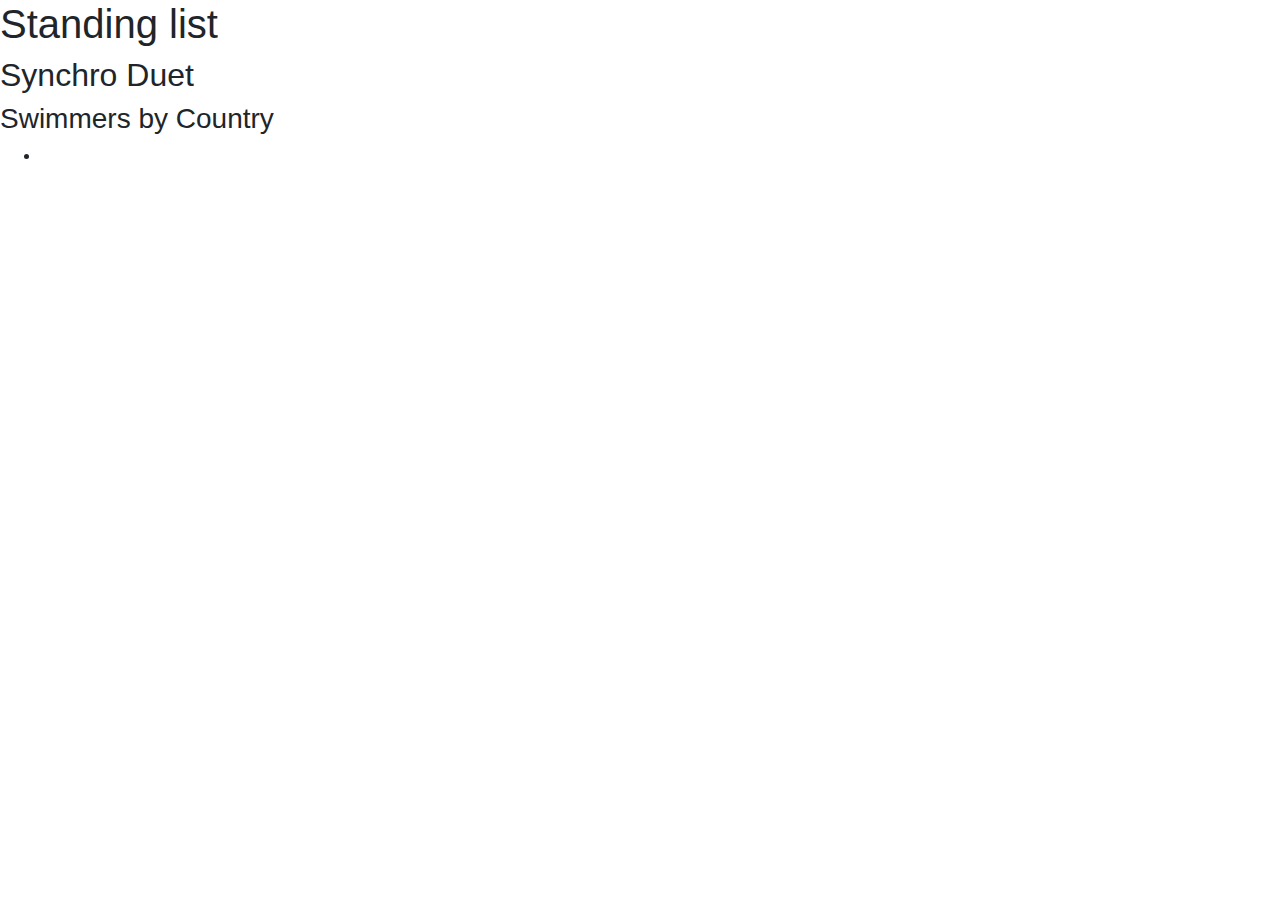
<file: src/main/resources/standing/bycountry.html>
<!DOCTYPE html>
<html xmlns:th="http://www.thymeleaf.org">
<head>
   <title>Standing for Synchro Duet, by country</title>
   <meta charset="UTF-8" />
   <link rel="stylesheet"     
    href="https://maxcdn.bootstrapcdn.com/bootstrap/4.0.0/css/bootstrap.min.css"/>
</head>
<body>
    <h1>Standing list</h1>
    <h2>Synchro Duet</h2>
    <h3>Swimmers by Country</h3>
		
    <div th:each="country: ${standings.keySet()}">
      <h4 th:text="${country}"></h4>
      <ul>
          <li th:each="swimmer: ${standings.get(country)}">
            <span th:text="${swimmer.name}"></span>
          </li>
      </ul>
    </div>
</body>
</html>
</file>
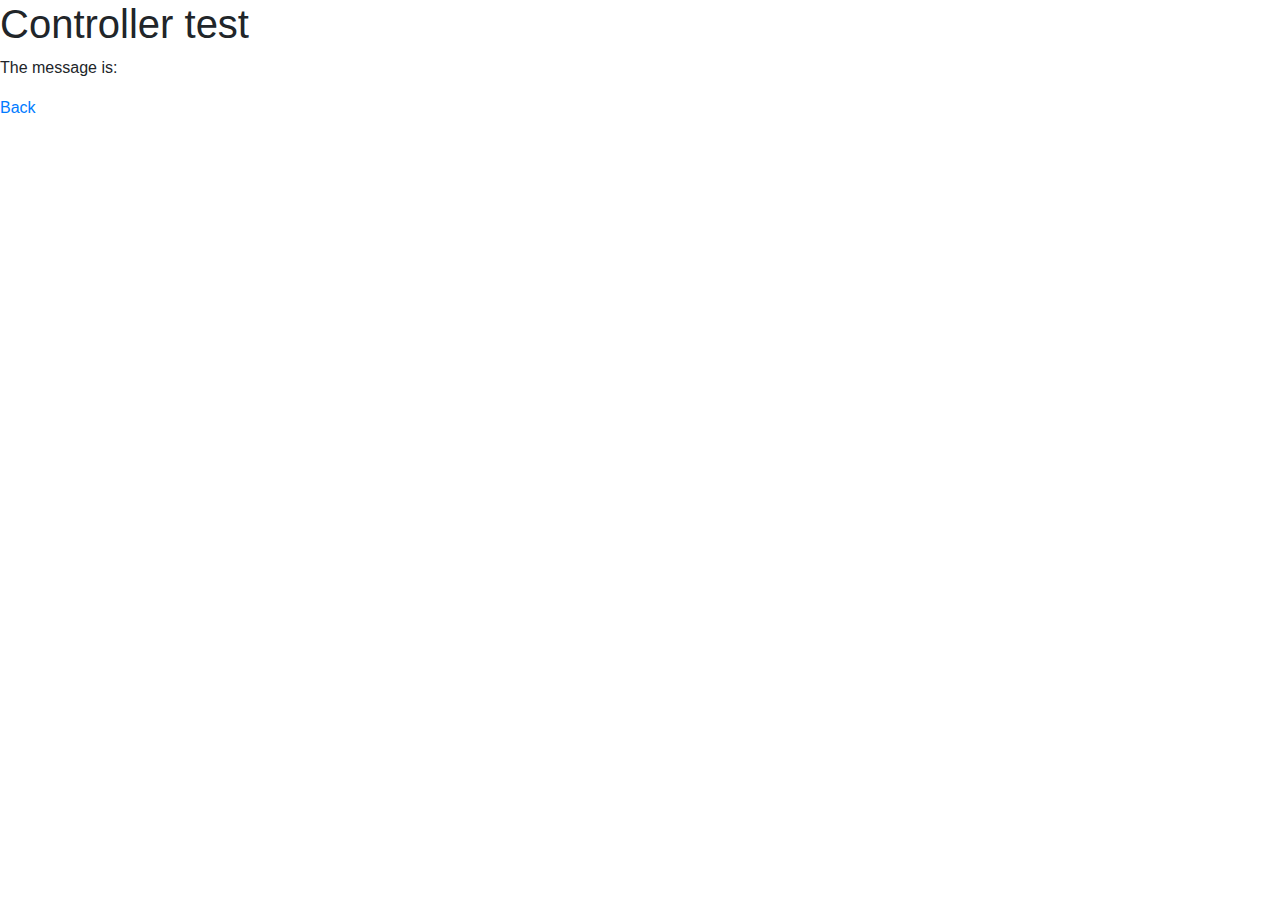
<file: src/main/resources/templates/test.html>
<!DOCTYPE html>
<html xmlns:th="http://www.thymeleaf.org">
<head>
<title>EI1027</title>
<meta charset="UTF-8"></meta>
<link rel="stylesheet"
	href="https://maxcdn.bootstrapcdn.com/bootstrap/4.0.0/css/bootstrap.min.css"></link>
</head>
<body>
    <h1>Controller test</h1>
    <p>The message is: <i th:text="${message}"></i></p>
    <a href="/">Back</a>
</body>
</html>
</file>
